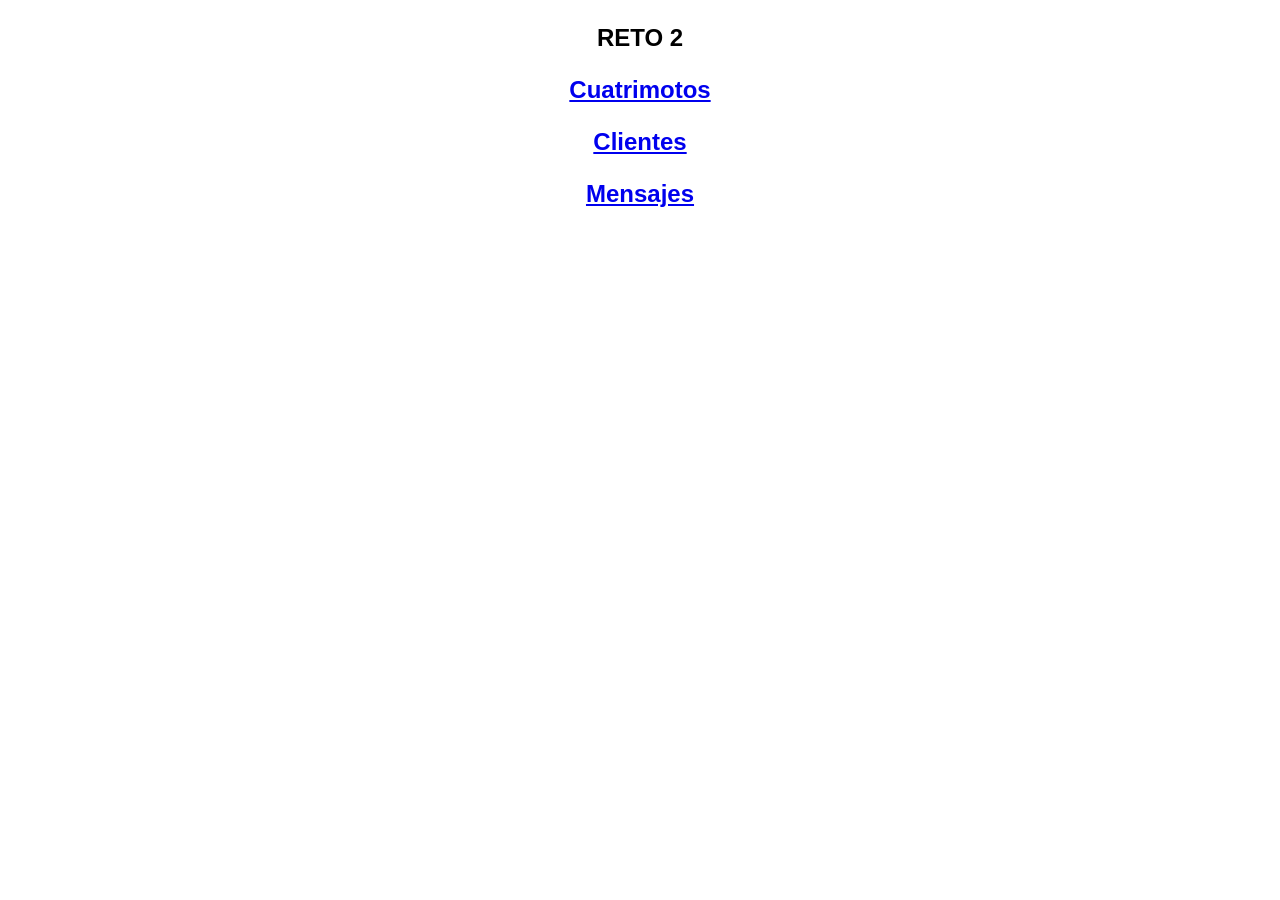
<file: index.html>
<!DOCTYPE html>
<html lang="en">
<head>
    <meta charset="UTF-8">
    <meta http-equiv="X-UA-Compatible" content="IE=edge">
    <meta name="viewport" content="width=device-width, initial-scale=1.0">
    <title>Reto 2</title>
    <script src="https://code.jquery.com/jquery-3.6.1.min.js" integrity="sha256-o88AwQnZB+VDvE9tvIXrMQaPlFFSUTR+nldQm1LuPXQ=" crossorigin="anonymous"></script>
    <link rel="stylesheet" href="body.css">
      
            
</head>
<body>
    
<h1><p>RETO 2</p> </h1>
    <h1>
        <p><a href="indexQuadbike.html" target="_blank">Cuatrimotos</a><br></p>
        <p><a href="indexClient.html" target="_blank">Clientes</a><br></p>
        <p><a href="indexMessage.html" target="_blank">Mensajes</a><br></p>
    </h1>
    
    <!--
    <iframe class="ifFooter" src= 'indexQuadbike.html'frameborder =10 width = 100%></iframe><br>
    <iframe class="ifFooter" src= 'indexClient.html'frameborder =10 width = 100%> </iframe><br>
    <iframe class="ifFooter" src= 'indexMessage.html'frameborder =10 width = 100%></iframe>
    -->
        
    
</body>
</html>
</file>
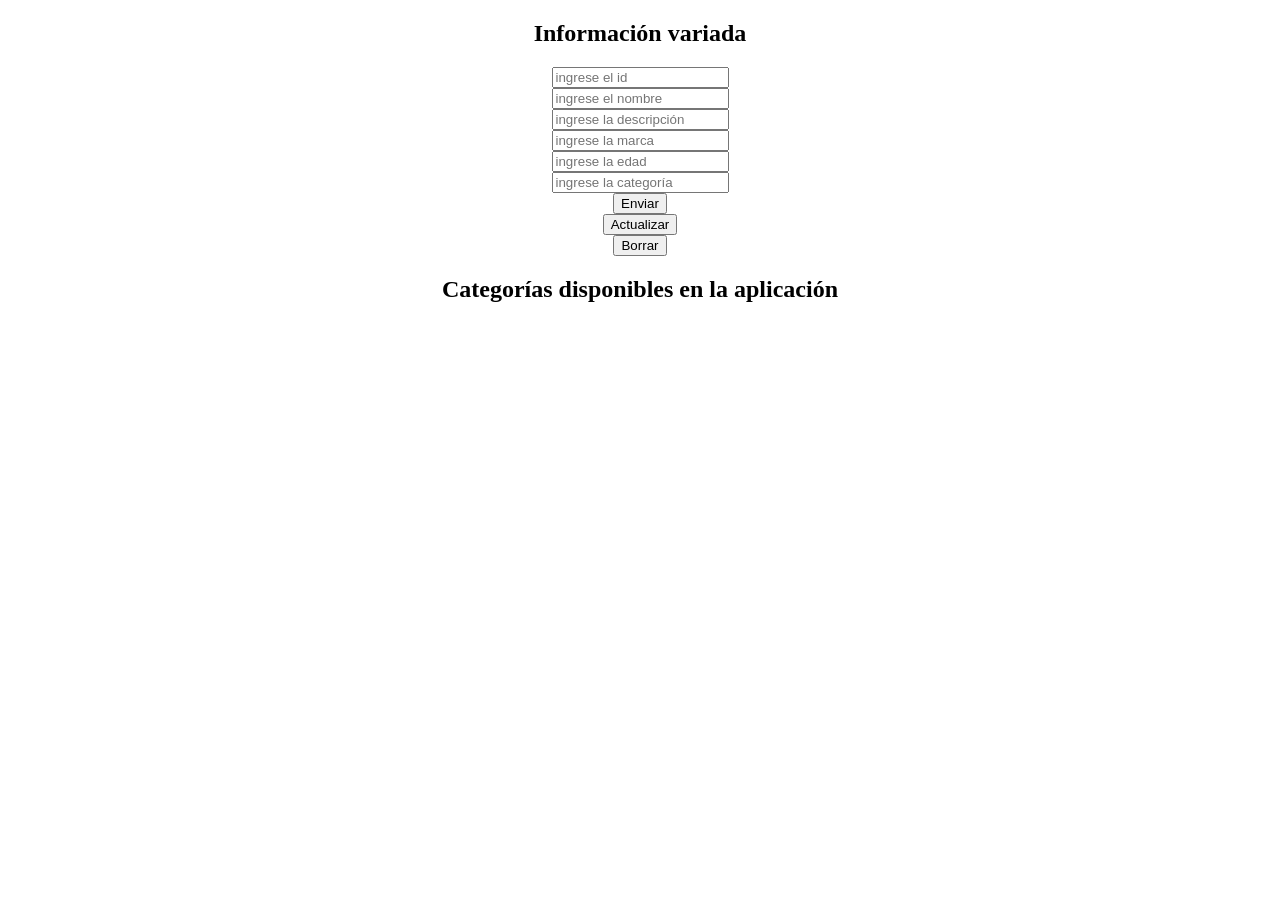
<file: category.html>
<!DOCTYPE html>
<html lang="en">
<head>
    <meta charset="UTF-8">
    <meta http-equiv="X-UA-Compatible" content="IE=edge">
    <meta name="viewport" content="width=device-width, initial-scale=1.0">
    <title>Categorías</title>
    <link rel="stylesheet" href="app.css">
    
</head>
<body>
    <h2>Información variada</h2>
    <div id="formContainer">
        <input type="text" placeholder="ingrese el id" id="id" />
        <input type="text" placeholder="ingrese el nombre" id="name" />
        <input type="text" placeholder="ingrese la descripción" id="description" />
        <input type="text" placeholder="ingrese la marca" id="brand" />
        <input type="text" placeholder="ingrese la edad" id="year" />
        <input type="text" placeholder="ingrese la categoría" id="idCategory" />
        <button onclick="createCategory()">Enviar</button>
        <button onclick="updateCategory()">Actualizar</button>
        <button onclick="deleteCategory()">Borrar</button>
    </div>

    <h2>Categorías disponibles en la aplicación</h2>
    <div id="response"></div>
    <script src="https://code.jquery.com/jquery-3.6.1.min.js" integrity="sha256-o88AwQnZB+VDvE9tvIXrMQaPlFFSUTR+nldQm1LuPXQ=" crossorigin="anonymous"></script>    
    <script src="app.category.js"></script>
</body>
</html>
</file>
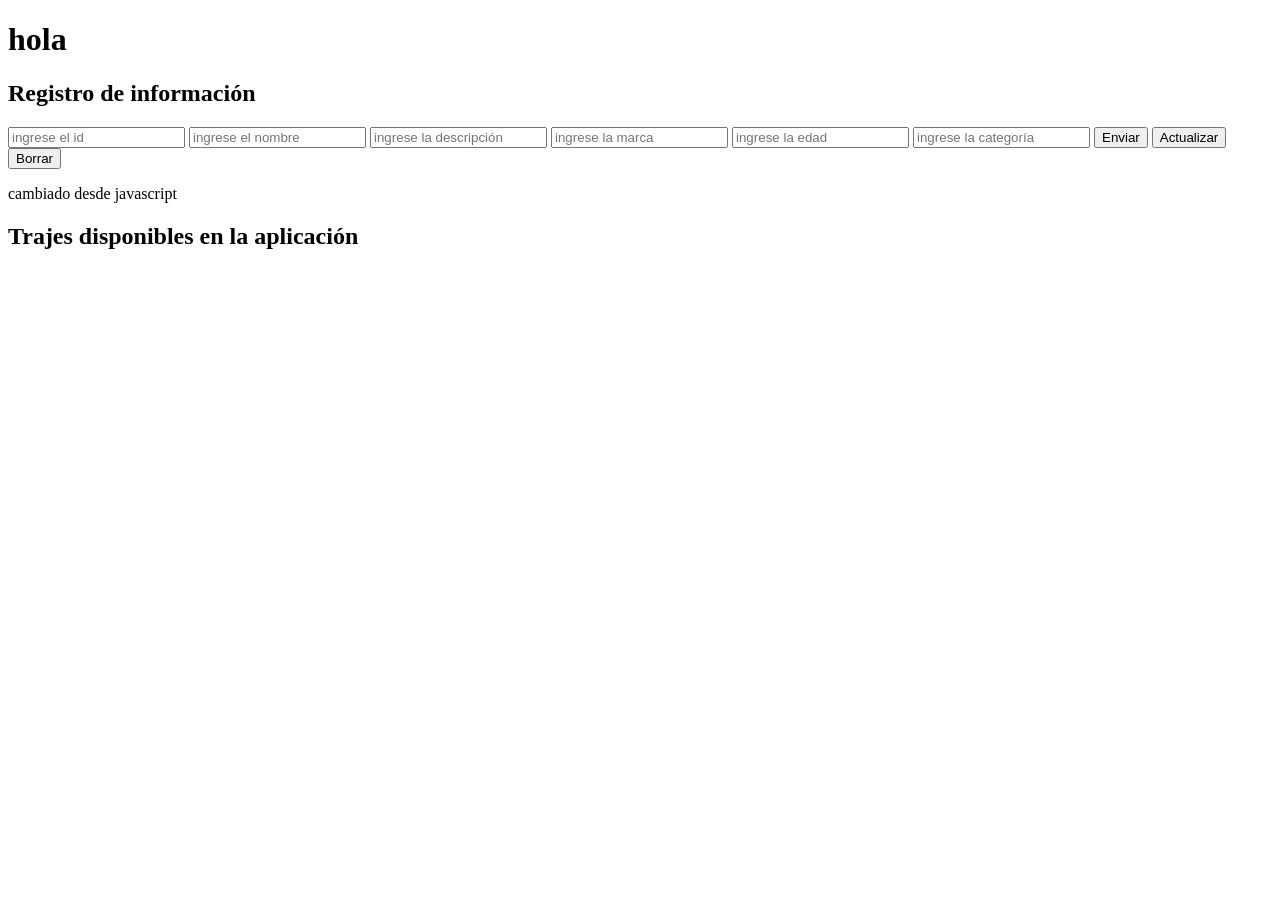
<file: clients.html>
<!DOCTYPE html>
<html lang="en">
<head>
    <meta charset="UTF-8">
    <meta http-equiv="X-UA-Compatible" content="IE=edge">
    <meta name="viewport" content="width=device-width, initial-scale=1.0">
    <title>Document</title>
    
</head>
<body>
    <h1>hola</h1>
    <h2>Registro de información</h2>
    <div id="formContainer">
        <input type="text" placeholder="ingrese el id" id="id" />
        <input type="text" placeholder="ingrese el nombre" id="name" />
        <input type="text" placeholder="ingrese la descripción" id="description" />
        <input type="text" placeholder="ingrese la marca" id="brand" />
        <input type="text" placeholder="ingrese la edad" id="year" />
        <input type="text" placeholder="ingrese la categoría" id="idCategory" />
        <button onclick="createCostume()">Enviar</button>
        <button onclick="updateCostume()">Actualizar</button>
        <button onclick="deleteCostume()">Borrar</button>
    </div>

    <p id="toChange">aquí nadando</p>
    <h2>Trajes disponibles en la aplicación</h2>
    <div id="response"></div>
    <script src="https://code.jquery.com/jquery-3.6.1.min.js" integrity="sha256-o88AwQnZB+VDvE9tvIXrMQaPlFFSUTR+nldQm1LuPXQ=" crossorigin="anonymous"></script>    
    <script src="app.js"></script>
</body>
</html>
</file>
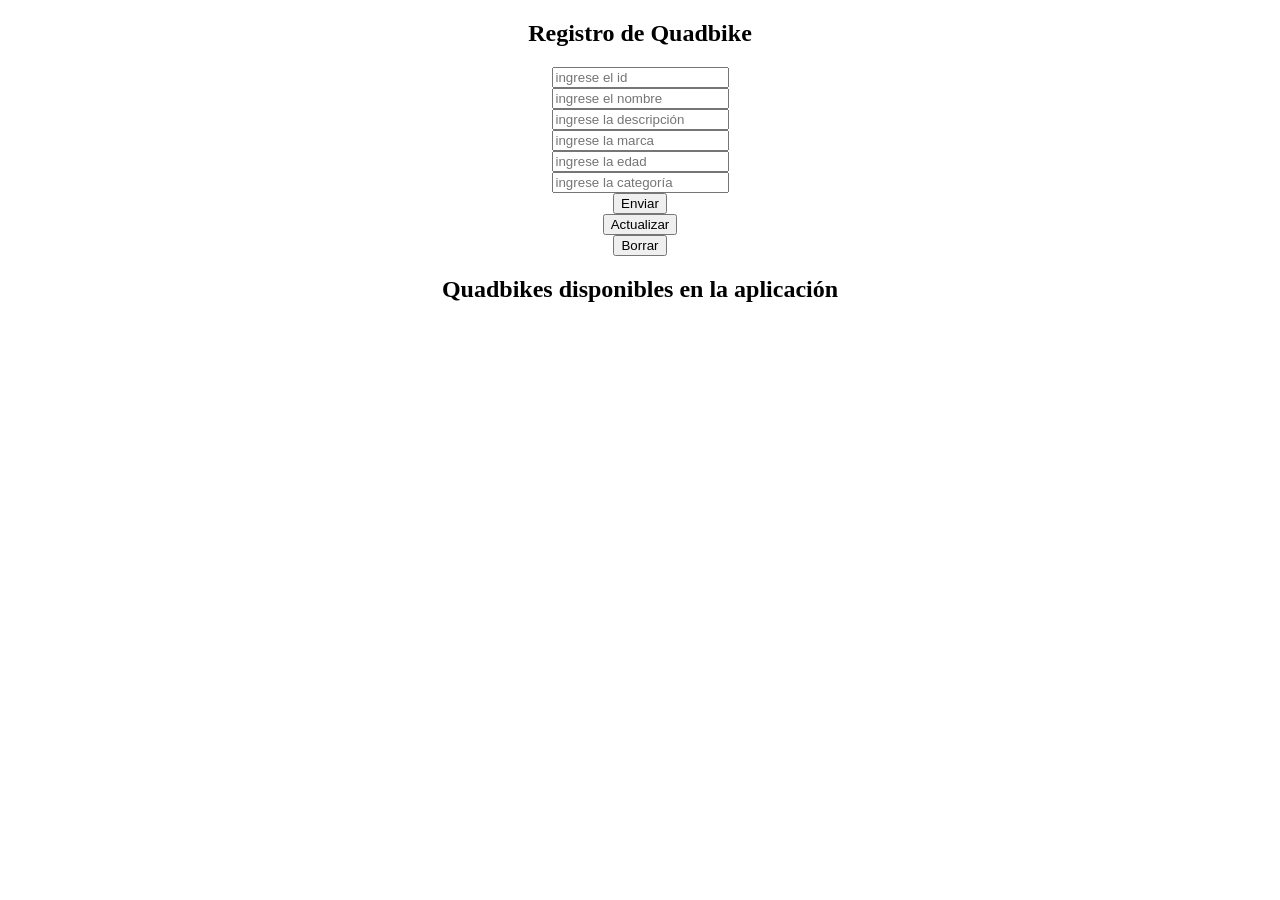
<file: quadbike.html>
<!DOCTYPE html>
<html lang="en">
<head>
    <meta charset="UTF-8">
    <meta http-equiv="X-UA-Compatible" content="IE=edge">
    <meta name="viewport" content="width=device-width, initial-scale=1.0">
    <title>Quadbike</title>
    <link rel="stylesheet" href="app.css">
    
</head>
<body>
    
    <h2>Registro de Quadbike</h2>
    <div id="formContainer">
        <input type="text" placeholder="ingrese el id" id="id" />
        <input type="text" placeholder="ingrese el nombre" id="name" />
        <input type="text" placeholder="ingrese la descripción" id="description" />
        <input type="text" placeholder="ingrese la marca" id="brand" />
        <input type="text" placeholder="ingrese la edad" id="year" />
        <input type="text" placeholder="ingrese la categoría" id="idCategory" />
        <button onclick="createQuadbike()">Enviar</button>
        <button onclick="updateQuadbike()">Actualizar</button>
        <button onclick="deleteQuadbike()">Borrar</button>
    </div>

    
    <h2>Quadbikes disponibles en la aplicación</h2>
    <div id="response"></div>
    <script src="https://code.jquery.com/jquery-3.6.1.min.js" integrity="sha256-o88AwQnZB+VDvE9tvIXrMQaPlFFSUTR+nldQm1LuPXQ=" crossorigin="anonymous"></script>    
    <script src="app.quadbike.js"></script>
</body>
</html>
</file>
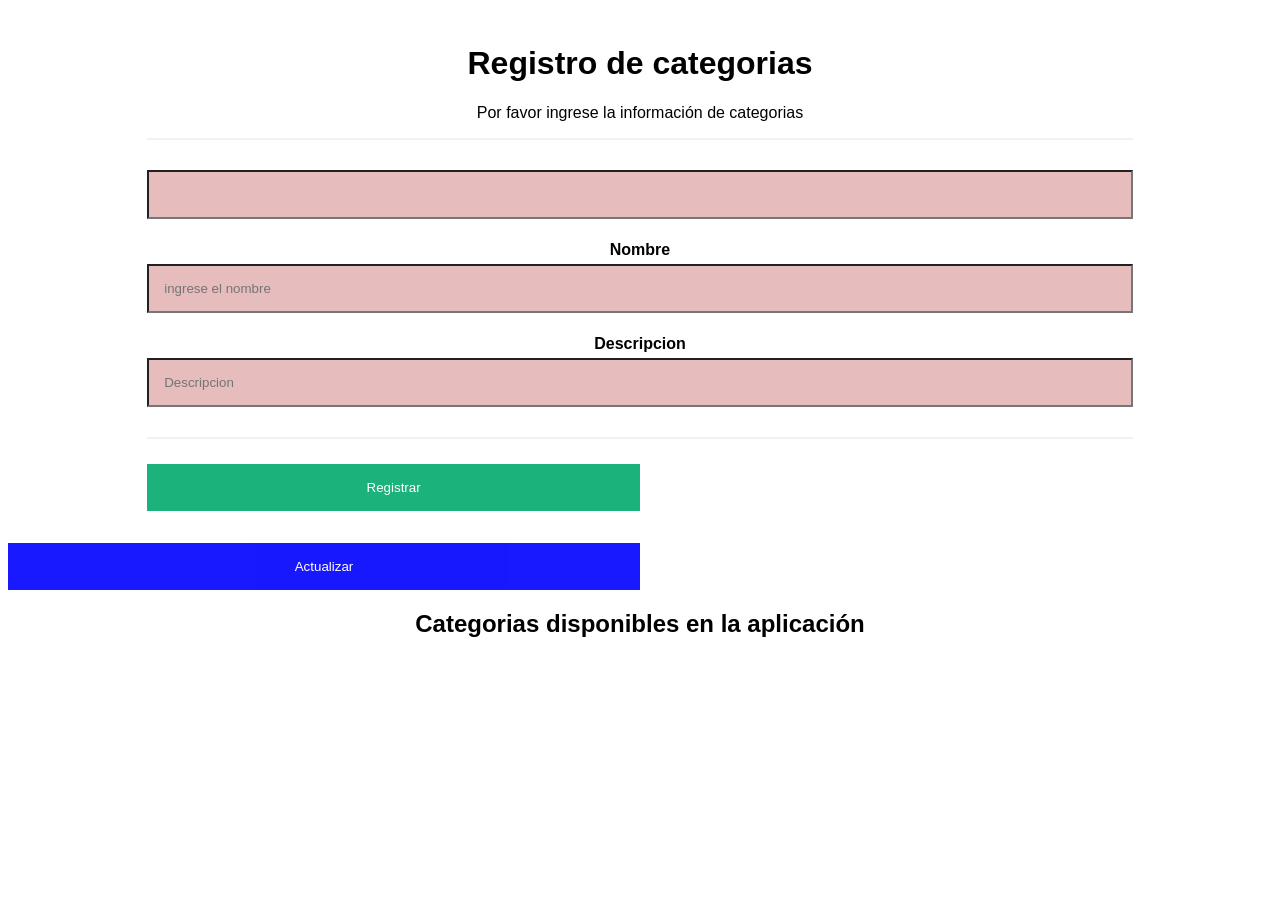
<file: src/html/indexCategory.html>
<!DOCTYPE html>
<html lang="en">
<head>
    <meta charset="UTF-8">
    <meta http-equiv="X-UA-Compatible" content="IE=edge">
    <meta name="viewport" content="width=device-width, initial-scale=1.0">
    <title>Clientes</title>
    <link rel="stylesheet" href="../css/app.css" />
    <link rel="stylesheet" href="../css/category.css" />
    
            
</head>
<body>
    <div>
        <form action="/action_page.php">
          <div class="container">
            <div id="formContainer">
              <h1>Registro de categorias</h1>
              <p>Por favor ingrese la información de categorias</p>
              <hr />
  
              <input type="text" id="id" readonly />
              <label for="name"><b>Nombre</b></label>
              <input
                type="text"
                placeholder="ingrese el nombre"
                id="name"
                required
              />
              <label for="description"><b>Descripcion</b></label>
              <input type="text" placeholder="Descripcion" id="description" required />
  
              <hr />
  
              <button type="button" class="registerbtn" onclick="createCategory()">
                Registrar
              </button>
            </div>
          </div>
        </form>
  
        <button type="button" class="registerbtn info" onclick="updateCategory()">
          Actualizar
        </button>
      </div>
  
      <h2>Categorias disponibles en la aplicación</h2>
  
      <div id="response"></div>
  
      <script
        src="https://code.jquery.com/jquery-3.6.1.min.js"
        integrity="sha256-o88AwQnZB+VDvE9tvIXrMQaPlFFSUTR+nldQm1LuPXQ="
        crossorigin="anonymous"
      ></script>
      <script src="../js/FnCategory.js"></script>
    </body>
</body>
</html>
</file>
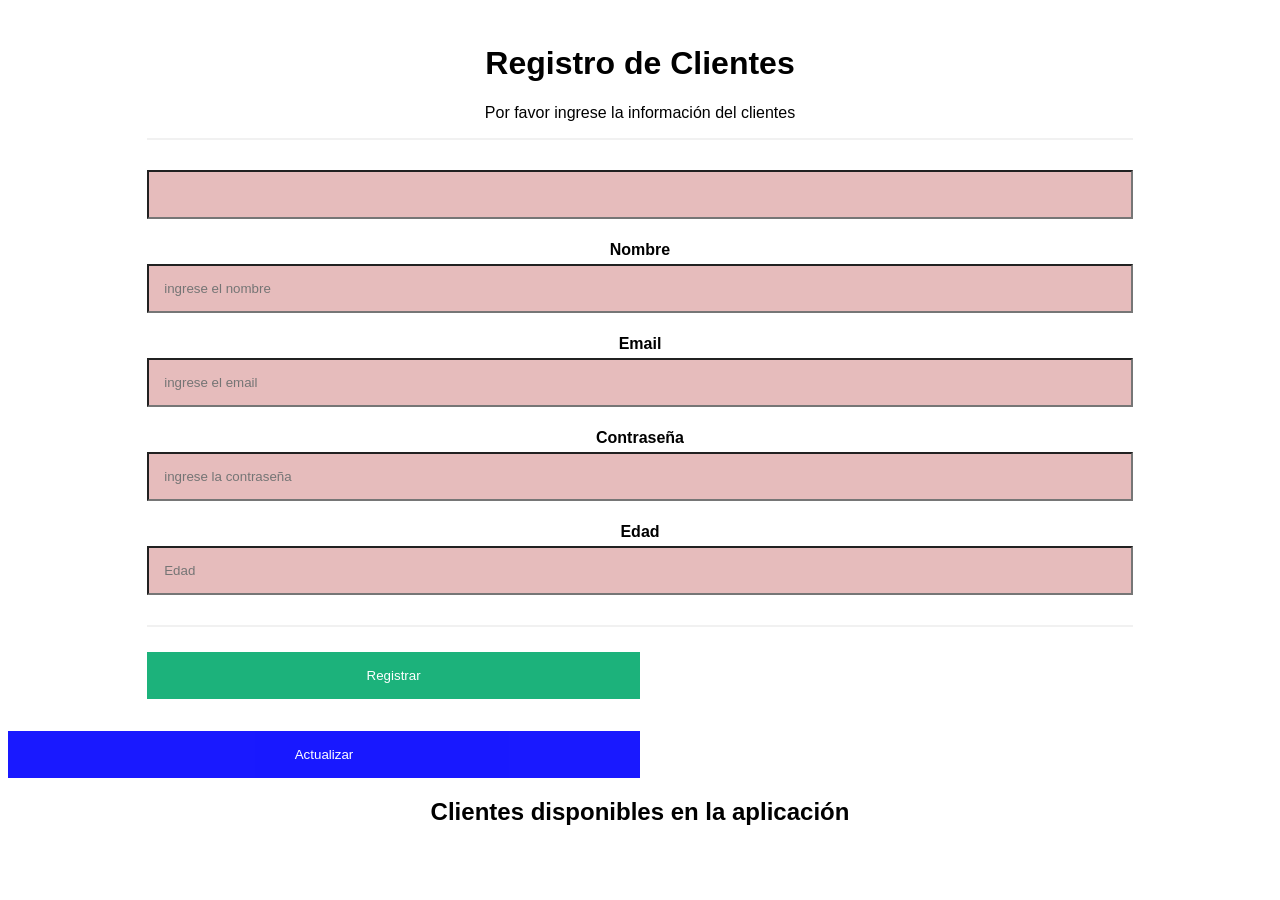
<file: src/html/indexClient.html>
<!DOCTYPE html>
<html lang="en">
<head>
    <meta charset="UTF-8">
    <meta http-equiv="X-UA-Compatible" content="IE=edge">
    <meta name="viewport" content="width=device-width, initial-scale=1.0">
    <title>Clientes</title>
    <link rel="stylesheet" href="../css/app.css" />
    <link rel="stylesheet" href="../css/client.css" />
    
            
</head>
<body>
    <div>
        <form action="/action_page.php">
          <div class="container">
            <div id="formContainer">
              <h1>Registro de Clientes</h1>
              <p>Por favor ingrese la información del clientes</p>
              <hr />
  
              <input type="text" id="id" readonly />
              <label for="name"><b>Nombre</b></label>
              <input
                type="text"
                placeholder="ingrese el nombre"
                id="name"
                required
              />
              <label for="email"><b>Email</b></label>
              <input
                type="email"
                placeholder="ingrese el email"
                id="email"
                required
              />
              <label for="name"><b>Contraseña</b></label>
              <input
                type="password"
                placeholder="ingrese la contraseña"
                id="password"
                required
              />
              <label for="description"><b>Edad</b></label>
              <input type="number" placeholder="Edad" id="age" required />
  
              <hr />
  
              <button type="button" class="registerbtn" onclick="createClient()">
                Registrar
              </button>
            </div>
          </div>
        </form>
  
        <button type="button" class="registerbtn info" onclick="updateClient()">
          Actualizar
        </button>
      </div>
  
      <h2>Clientes disponibles en la aplicación</h2>
  
      <div id="response"></div>
  
      <script
        src="https://code.jquery.com/jquery-3.6.1.min.js"
        integrity="sha256-o88AwQnZB+VDvE9tvIXrMQaPlFFSUTR+nldQm1LuPXQ="
        crossorigin="anonymous"
      ></script>
      <script src="../js/FnClient.js"></script>
    </body>
</body>
</html>
</file>
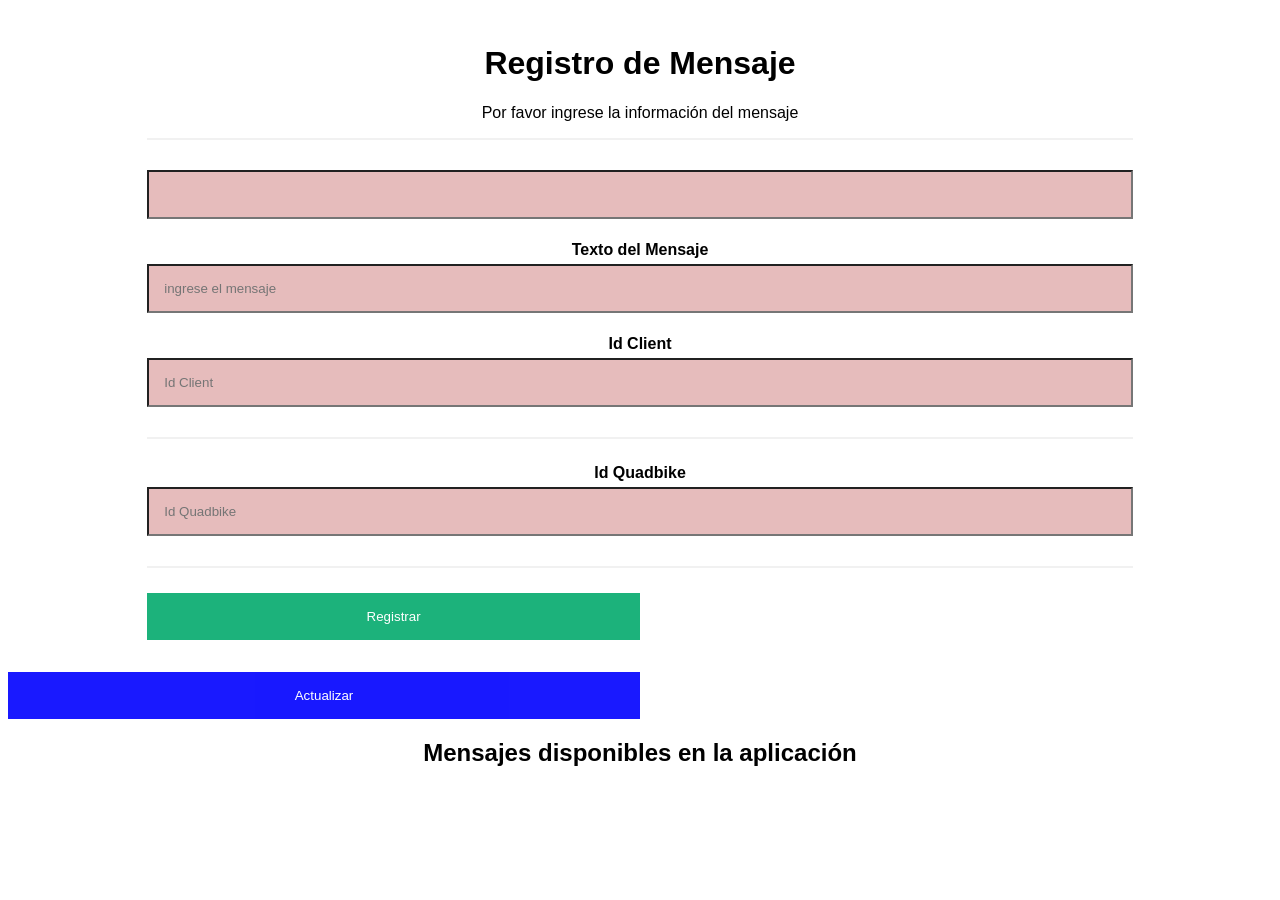
<file: src/html/indexMessage.html>
<!DOCTYPE html>
<html lang="en">
  <head>
    <meta charset="UTF-8" />
    <meta http-equiv="X-UA-Compatible" content="IE=edge" />
    <meta name="viewport" content="width=device-width, initial-scale=1.0" />
    <title>Mensaje</title>
    <link rel="stylesheet" href="../css/app.css" />
    <link rel="stylesheet" href="../css/message.css" />
  </head>
  <body>
    <div>
      <form action="/action_page.php">
        <div class="container">
          <div id="formContainer">
            
            <h1>Registro de Mensaje</h1>
            <p>Por favor ingrese la información del mensaje</p>
            <hr />

            <input
              type="text"              
              id="idMessage"   
              readonly           
            />
            <label for="messageText"><b>Texto del Mensaje</b></label>
            <input
              type="text"
              placeholder="ingrese el mensaje"
              id="messageText"
              required
            />
            <label for="client"><b>Id Client</b></label>
            <input
            type="number"
            placeholder="Id Client"
            id="client"
            required
            />
            <hr />
            <label for="quadbike"><b>Id Quadbike</b></label>
            <input
            type="number"
            placeholder="Id Quadbike"
            id="quadbike"
            required
            />
            <hr />

            <button
              type="button"
              class="registerbtn"
              onclick="createMessage()"
            >
              Registrar
            </button>
            
          </div>
        </div>
      </form>

      <button class="registerbtn info" onclick="updateMessage()">
        Actualizar
      </button>      
    </div>

    <h2>Mensajes disponibles en la aplicación</h2>
    <div id="response"></div>
    <!--<table>
      <thead>
        <tr>
          <td>Id</td>
          <td>Nombre</td>
          <td>Id Client</td> 
          <td>Id Quadbike</td>           
        </tr>
      </thead>
      <tbody id="response"></tbody>
    </table>-->

    <script
      src="https://code.jquery.com/jquery-3.6.1.min.js"
      integrity="sha256-o88AwQnZB+VDvE9tvIXrMQaPlFFSUTR+nldQm1LuPXQ="
      crossorigin="anonymous"
    ></script>
    <script src="../js/FnMessage.js"></script>
  </body>
</html>
</file>
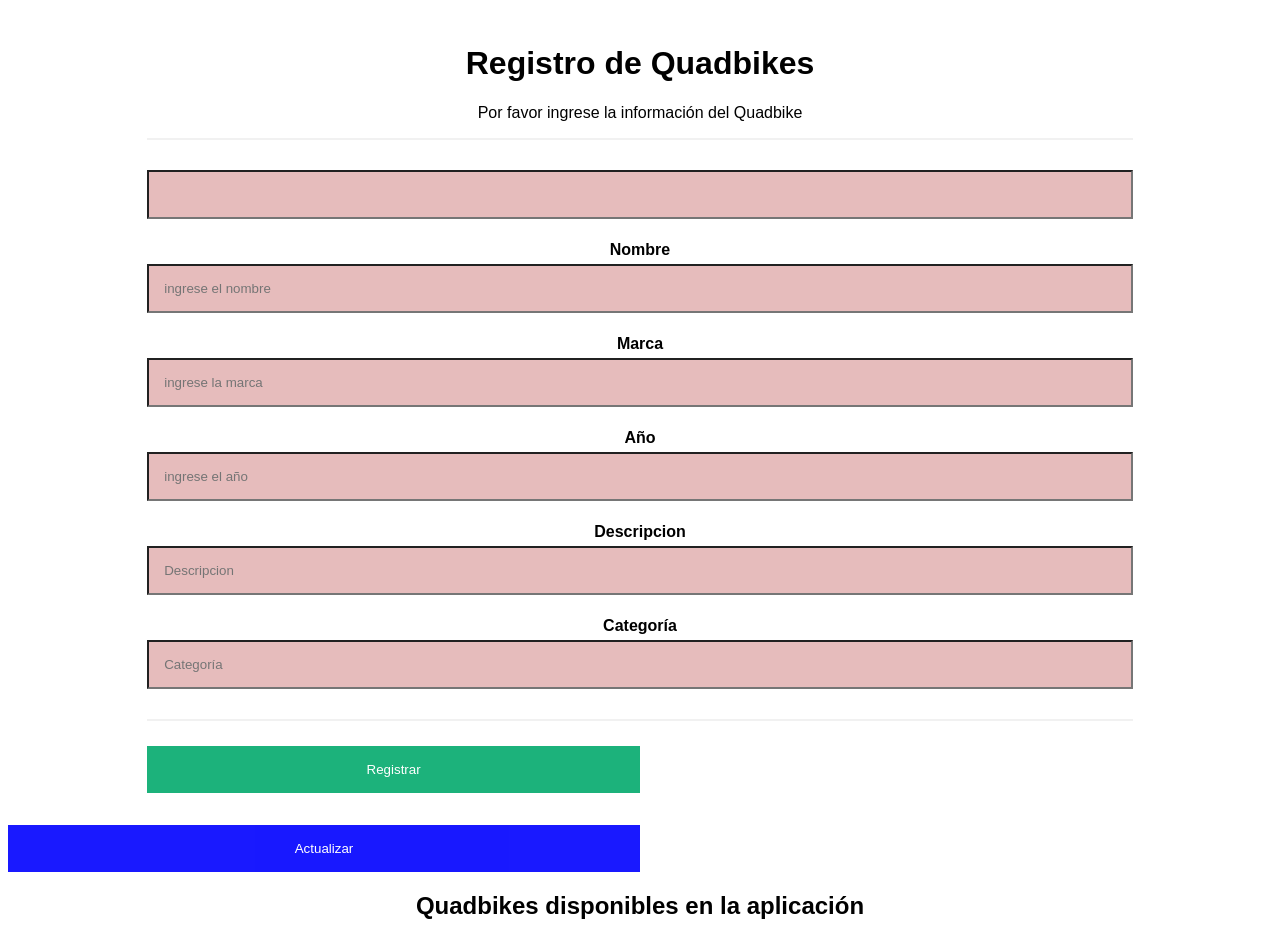
<file: src/html/indexQuadbike.html>
<!DOCTYPE html>
<html lang="en">
<head>
    <meta charset="UTF-8">
    <meta http-equiv="X-UA-Compatible" content="IE=edge">
    <meta name="viewport" content="width=device-width, initial-scale=1.0">
    <title>Clientes</title>
    <link rel="stylesheet" href="../css/app.css" />
    <link rel="stylesheet" href="../css/quadbike.css" />
    
            
</head>
<body>
    <div>
        <form action="/action_page.php">
          <div class="container">
            <div id="formContainer">
              <h1>Registro de Quadbikes</h1>
              <p>Por favor ingrese la información del Quadbike</p>
              <hr />
  
              <input type="text" id="id" readonly />
              <label for="name"><b>Nombre</b></label>
              <input
                type="text"
                placeholder="ingrese el nombre"
                id="name"
                required
              />
              <label for="brand"><b>Marca</b></label>
              <input
                type="text"
                placeholder="ingrese la marca"
                id="brand"
                required
              />
              <label for="year"><b>Año</b></label>
              <input
                type="number"
                placeholder="ingrese el año"
                id="year"
                required
              />
              <label for="description"><b>Descripcion</b></label>
              <input type="text" placeholder="Descripcion" id="description" required />
              <label for="category"><b>Categoría</b></label>
            <input
              type="number"
              placeholder="Categoría"
              id="category"
              required
            />
  
              <hr />
  
              <button type="button" class="registerbtn" onclick="createQuadbike()">
                Registrar
              </button>
            </div>
          </div>
        </form>
  
        <button type="button" class="registerbtn info" onclick="updateQuadbike()">
          Actualizar
        </button>
      </div>
  
      <h2>Quadbikes disponibles en la aplicación</h2>
  
      <div id="response"></div>
  
      <script
        src="https://code.jquery.com/jquery-3.6.1.min.js"
        integrity="sha256-o88AwQnZB+VDvE9tvIXrMQaPlFFSUTR+nldQm1LuPXQ="
        crossorigin="anonymous"
      ></script>
      <script src="../js/FnQuadbike.js"></script>
    </body>
</body>
</html>
</file>
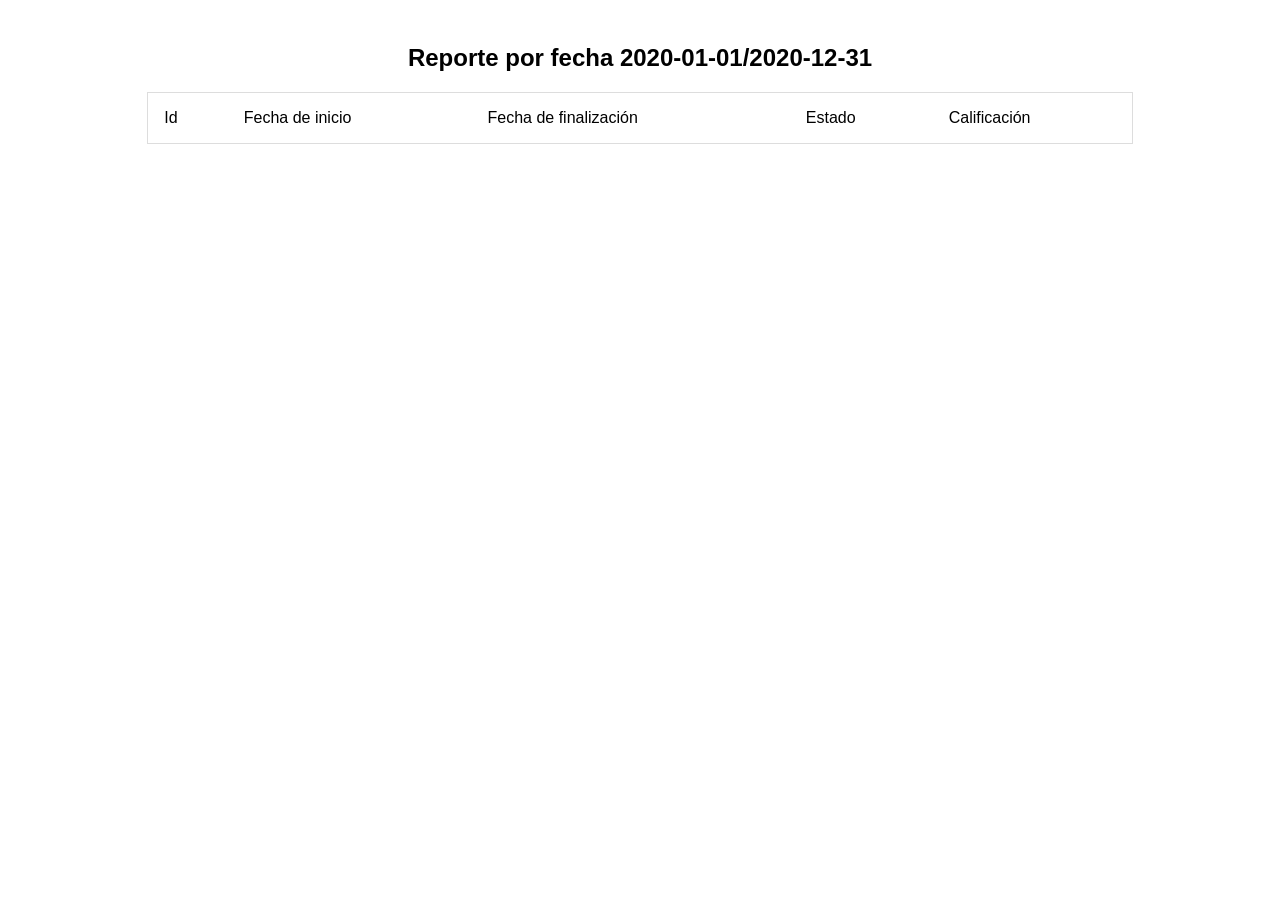
<file: src/html/report2.html>
<!DOCTYPE html>
<html lang="en">
  <head>
    <meta charset="UTF-8" />
    <meta http-equiv="X-UA-Compatible" content="IE=edge" />
    <meta name="viewport" content="width=device-width, initial-scale=1.0" />
    <title>Reporte por fecha 2020-01-01/2020-12-31</title>
    <link rel="stylesheet" href="../css/app.css" />
    
  </head>
  <body>
    <div>
      <form action="/action_page.php">
        <div class="container">
          <div id="formContainer">
            <!-- <input type="text" placeholder="ingrese el id" id="id" />
        <input type="text" placeholder="ingrese el nombre" id="name" />
        <input type="text" placeholder="ingrese la descripción" id="description" />
        <input type="text" placeholder="ingrese la marca" id="brand" />
        <input type="text" placeholder="ingrese la edad" id="year" />
        <input type="text" placeholder="ingrese la categoría" id="idCategory" />
         -->
            

    <h2>Reporte por fecha 2020-01-01/2020-12-31</h2>
    <table>
      <thead>
        <tr>
          <td>Id</td>
          <td>Fecha de inicio</td>
          <td>Fecha de finalización</td>
          <td>Estado</td>
          <td>Calificación</td>
        </tr>
      </thead>
      <tbody id="response"></tbody>
    </table>

    <script
      src="https://code.jquery.com/jquery-3.6.1.min.js"
      integrity="sha256-o88AwQnZB+VDvE9tvIXrMQaPlFFSUTR+nldQm1LuPXQ="
      crossorigin="anonymous"
    ></script>
    <script src="../js/FnReport2.js"></script>
  </body>
</html>
</file>
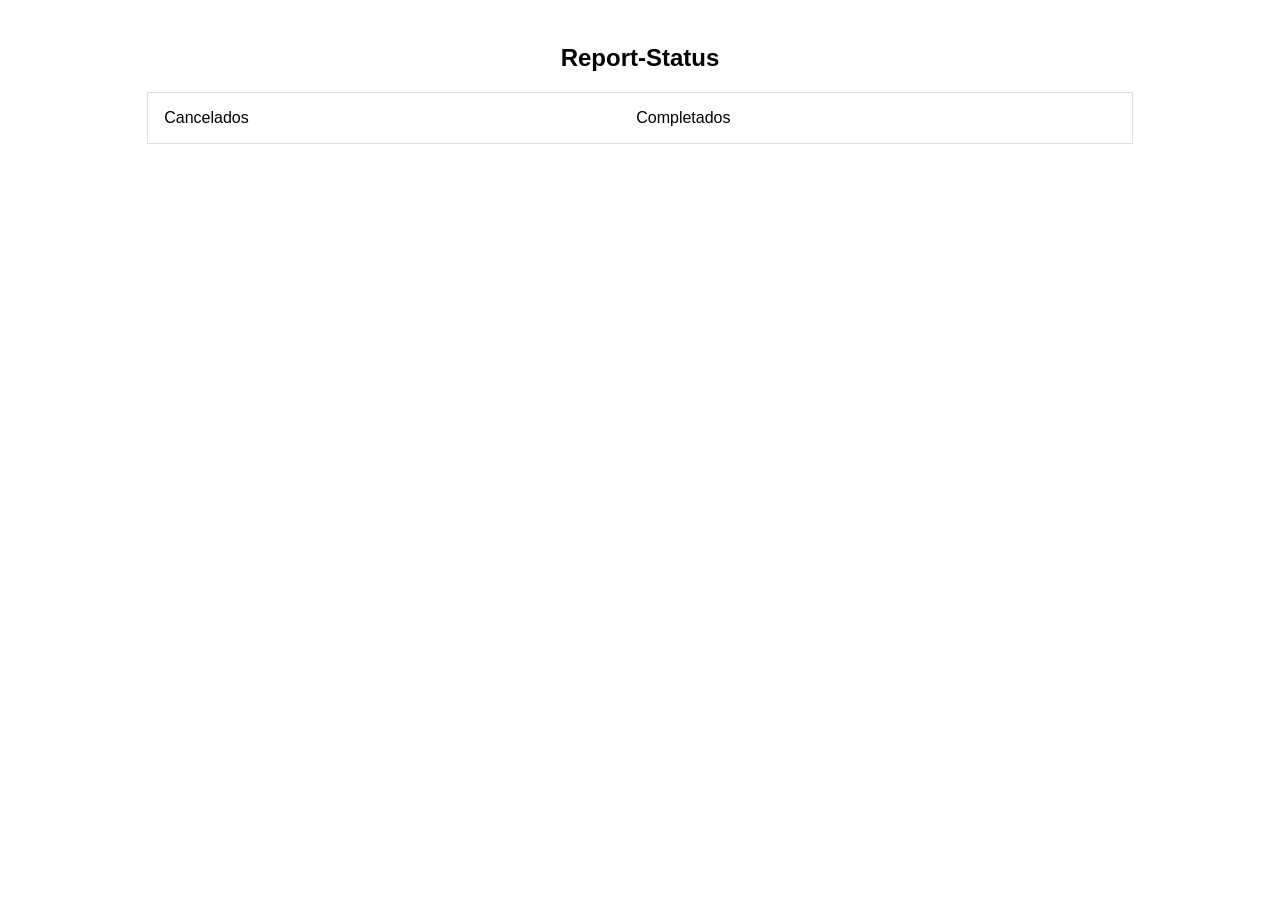
<file: src/html/report3.html>
<!DOCTYPE html>
<html lang="en">
  <head>
    <meta charset="UTF-8" />
    <meta http-equiv="X-UA-Compatible" content="IE=edge" />
    <meta name="viewport" content="width=device-width, initial-scale=1.0" />
    <title>Report-Status</title>
    <link rel="stylesheet" href="../css/app.css" />
    
  </head>
  <body>
    <div>
      <form action="/action_page.php">
        <div class="container">
          <div id="formContainer">
            <!-- <input type="text" placeholder="ingrese el id" id="id" />
        <input type="text" placeholder="ingrese el nombre" id="name" />
        <input type="text" placeholder="ingrese la descripción" id="description" />
        <input type="text" placeholder="ingrese la marca" id="brand" />
        <input type="text" placeholder="ingrese la edad" id="year" />
        <input type="text" placeholder="ingrese la categoría" id="idCategory" />
         -->
            

    <h2>Report-Status</h2>
    <table>
      <thead>
        <tr>
          <td>Cancelados</td>
          <td>Completados</td>
          
        </tr>
      </thead>
      <tbody id="response"></tbody>
    </table>

    <script
      src="https://code.jquery.com/jquery-3.6.1.min.js"
      integrity="sha256-o88AwQnZB+VDvE9tvIXrMQaPlFFSUTR+nldQm1LuPXQ="
      crossorigin="anonymous"
    ></script>
    <script src="../js/FnReport3.js"></script>
  </body>
</html>
</file>
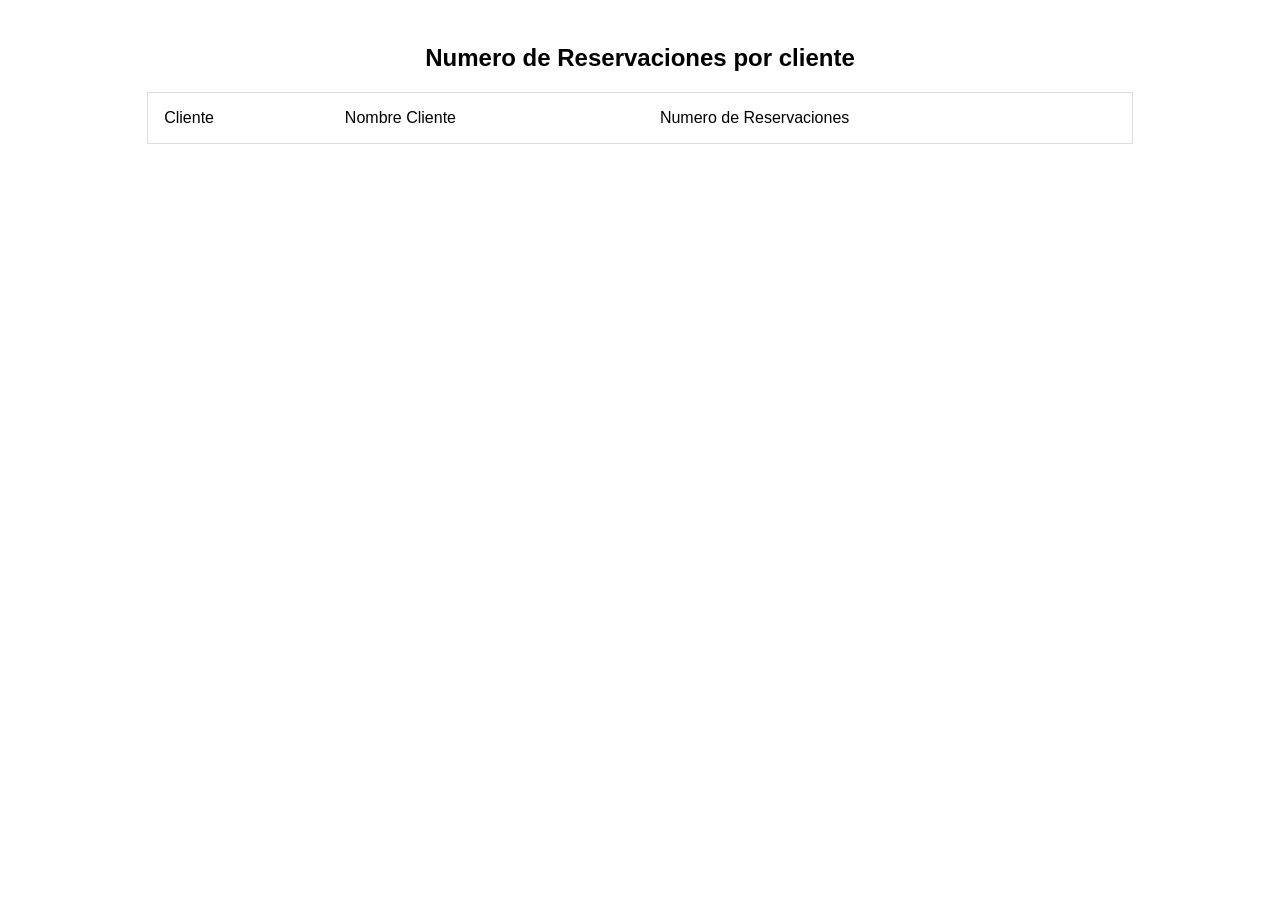
<file: src/html/report4.html>
<!DOCTYPE html>
<html lang="en">
  <head>
    <meta charset="UTF-8" />
    <meta http-equiv="X-UA-Compatible" content="IE=edge" />
    <meta name="viewport" content="width=device-width, initial-scale=1.0" />
    <title>report-clients</title>
    <link rel="stylesheet" href="../css/app.css" />
    
  </head>
  <body>
    <div>
      <form action="/action_page.php">
        <div class="container">
          <div id="formContainer">
            <!-- <input type="text" placeholder="ingrese el id" id="id" />
        <input type="text" placeholder="ingrese el nombre" id="name" />
        <input type="text" placeholder="ingrese la descripción" id="description" />
        <input type="text" placeholder="ingrese la marca" id="brand" />
        <input type="text" placeholder="ingrese la edad" id="year" />
        <input type="text" placeholder="ingrese la categoría" id="idCategory" />
         -->
            

    <h2>Numero de Reservaciones por cliente</h2>
    <table>
      <thead>
        <tr>
          <td>Cliente</td>
          <td>Nombre Cliente</td>
          <td>Numero de Reservaciones</td>
          
        </tr>
      </thead>
      <tbody id="response"></tbody>
    </table>

    <script
      src="https://code.jquery.com/jquery-3.6.1.min.js"
      integrity="sha256-o88AwQnZB+VDvE9tvIXrMQaPlFFSUTR+nldQm1LuPXQ="
      crossorigin="anonymous"
    ></script>
    <script src="../js/FnReport4.js"></script>
  </body>
</html>
</file>
<file: body.css>
body{
    font-size: 12px;
    font-family: sans-serif;
   
}

.ifFooter{
    width: 100% important;
    height: 400px;

}
p {
    text-align: center;
  }
</file>
<file: app.css>
body {
  text-align: center;
}

#formContainer {
  margin: auto;
  width: 80%;
  text-align: center;
}

input {
  display: block;
  margin: auto;
}

button {
  margin: auto;
  display: block;
}
</file>
<file: src/css/app.css>
body {
    text-align: center;
  }
  
  #formContainer {
    margin: auto;
    width: 80%;
    text-align: center;
  }
  
  input {
    display: block;
    margin: auto;
  }
  
  button {
    margin: auto;
    display: block;
    
  }
  
  table {
    border-collapse: collapse;
    border-spacing: 0;
    width: 100%;
    border: 1px solid #ddd;
  }
  
  th,
  td {
    text-align: left;
    padding: 16px;
  }
  
  tr:nth-child(even) {
    background-color: #f2f2f2;
  }
  
  body {
    font-family: Arial, Helvetica, sans-serif;
  }
  
  * {
    box-sizing: border-box;
  }
  
  /* Add padding to containers */
  .container {
    padding: 16px;
    background-color: white;
  }
  
  /* Full-width input fields */
  input[type="text"],
  input[type="number"],
  input[type="password"],
  input[type="email"] {
    width: 100%;
    padding: 15px;
    margin: 5px 0 22px 0;
    display: inline-block;
    border: 10;
    background: #e6bcbc;
  }
  
  input[type="text"]:focus,
  input[type="number"]:focus,
  input[type="password"]:focus {
    background-color: #ddd;
    outline: none;
  }
  
  /* Overwrite default styles of hr */
  hr {
    border: 1px solid #f1f1f1;
    margin-bottom: 25px;
  }
  
  /* Set a style for the submit button */
  .registerbtn {
    background-color: #04aa6d;
    color: white;
    padding: 16px 20px;
    margin: 8px 0;
    border: none;
    cursor: pointer;
    width: 50%;
    opacity: 0.9;
  }
  
  .registerbtn:hover {
    opacity: 1;
  }
  
  /* Add a blue text color to links */
  a {
    color: dodgerblue;
  }
  
  /* Set a grey background color and center the text of the "sign in" section */
  .signin {
    background-color: #f1f1f1;
    text-align: center;
  }
  
  .danger {
    background-color: red;
  }
  
  .info {
    background-color: blue;
    align-self: center;
    width: 50%;
  }
</file>
<file: src/css/category.css>
.card {
    box-shadow: 0 4px 8px 0 rgba(0, 0, 0, 0.2);
    max-width: 300px;
    margin: auto;
    text-align: center;
    font-family: arial;
    background-color: rgb(241, 179, 179);
  }
  
  .price {
    color: grey;
    font-size: 22px;
  }
  
  .card button {
    border: none;
    outline: 0;
    padding: 12px;
    color: white;
    background-color: #000;
    text-align: center;
    cursor: pointer;
    width: 100%;
    font-size: 18px;
  }
  
  .card button:hover {
    opacity: 0.7;
  }
</file>
<file: src/css/client.css>
.card {
    box-shadow: 0 4px 8px 0 rgba(0, 0, 0, 0.2);
    max-width: 300px;
    margin: auto;
    text-align: center;
    font-family: arial;
    background-color: rgb(241, 179, 179);
  }
  
  .price {
    color: grey;
    font-size: 22px;
  }
  
  .card button {
    border: none;
    outline: 0;
    padding: 12px;
    color: white;
    background-color: #000;
    text-align: center;
    cursor: pointer;
    width: 100%;
    font-size: 18px;
  }
  
  .card button:hover {
    opacity: 0.7;
  }
</file>
<file: src/css/message.css>
.card {
    box-shadow: 0 4px 8px 0 rgba(0, 0, 0, 0.2);
    max-width: 300px;
    margin: auto;
    text-align: center;
    font-family: arial;
    background-color: rgb(241, 179, 179);
  }
  
  .price {
    color: grey;
    font-size: 22px;
  }
  
  .card button {
    border: none;
    outline: 0;
    padding: 12px;
    color: white;
    background-color: #000;
    text-align: center;
    cursor: pointer;
    width: 100%;
    font-size: 18px;
  }
  
  .card button:hover {
    opacity: 0.7;
  }
</file>
<file: src/css/quadbike.css>
.card {
    box-shadow: 0 4px 8px 0 rgba(8, 8, 8, 0.2);
    max-width: 300px;
    margin: auto;
    text-align: center;
    font-family: arial;
    background-color: rgb(241, 179, 179);
    
  }
  
  .price {
    color: grey;
    font-size: 22px;
  }
  
  .card button {
    border: none;
    outline: 0;
    padding: 12px;
    color: rgb(253, 253, 253);
    background-color: #000;
    text-align: center;
    cursor: pointer;
    width: 100%;
    font-size: 18px;
  }
  
  .card button:hover {
    opacity: 0.7;
  }
</file>
